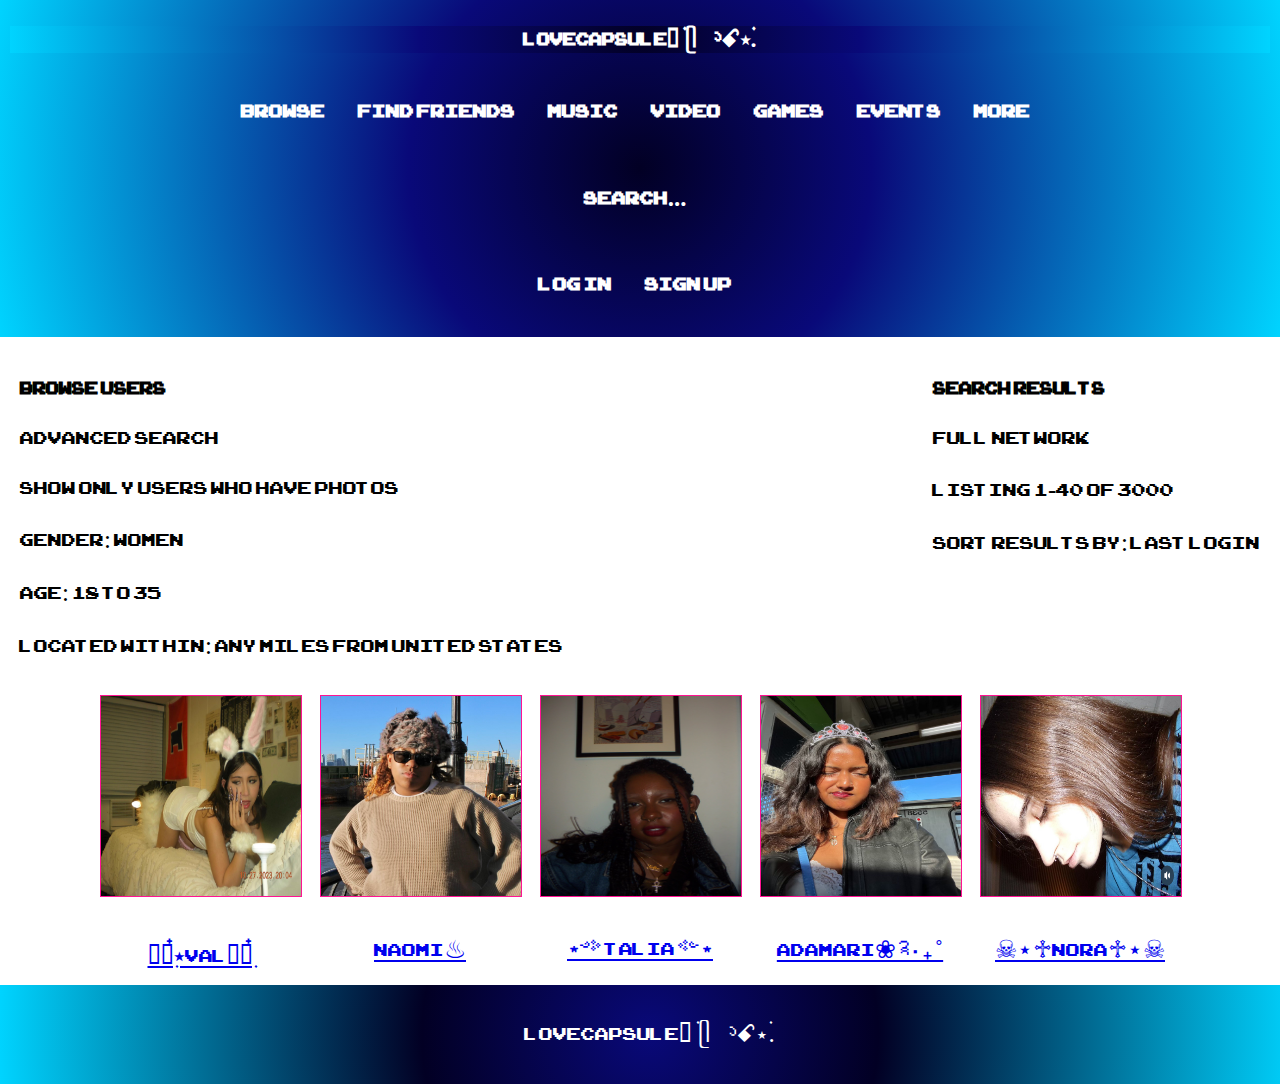
<file: index.html>
<!DOCTYPE html>
<html lang="en">
<head>
    <link rel="stylesheet" href="style.css">
    <title>LoveCapsule𖥔 ࣪ ᥫ᭡ꗃ⋆࣪.</title>
</head>
<body id="homepage">
    <header class="navigation">
        <h1 class="logo">LoveCapsule𖥔 ࣪ ᥫ᭡ꗃ⋆࣪.</h1>
        <div class="navLinks">

            <p>Browse</p>
            <p>Find Friends</p>
            <p>Music</p>
            <p>Video</p>
            <p>Games</p>
            <p>Events</p>
            <p>More</p>

        </div>
        <div class="search">
  
            <p>Search...</p>

        </div>
        <div class="accountInfo">
            <p>Log In</p>
            <p>Sign Up</p>
        </div>
    </header>

    <div class="clickables">
        <div class="options">
            <!-- Static filter options -->
            <h2>Browse Users</h2>
            <p>Advanced Search</p>
            <p>Show only users who have photos</p>
            <p>Gender: Women</p>
            <p>Age: 18 to 35</p>
            <p>Located within: Any miles from United States</p>
        </div>
        <div class="results">
            <!-- Static search results summary -->
            <h2>Search Results</h2>
            <p>Full Network</p>
            <p>Listing 1-40 of 3000</p>
            <p>Sort Results By: Last Login</p>
        </div>
    </div>

    <div class="homeprofiles">
        <div class="peopleToClick">
        	<div>
            <a href="valentina.html">
	          <img src="./valentina/valentinabackground.jpg" alt="Friend 2"style="width:200px;height:200px;">
	          <p>𖤐⭒๋࣭⭑Val𖤐⭒๋࣭</p>
		      </a>
        </div>
        	<div>
	      		 <a href="naomi.html">
	          <img src="./naomi/IMG_9732.jpeg" alt="Friend 2" style="width:200px;height:200px;">
	          <p>Naomi♨</p>
		      </a>
	      </div>
	      		  <div>
			<a href="talia.html">
	          <img src="./talia/100_0781.jpg" alt="Friend 2" style="width:200px;height:200px;">
	          <p>⋆༺Talia༻⋆</p>
		      </a>
	      </div>
	      <div>
			<a href="adamari.html">
	          <img src="./adamari/adamaripfp.jpg" alt="Friend 2"style="width:200px;height: 200px;">
	          <p>Adamari❀༉‧₊˚</p>
		      </a>
	      </div>
	      <div>
			<a href="nora.html">
	          <img src="./nora/friend2.jpg" alt="Friend 2" style="width:200x; height: 200px">
	          <p> ☠︎︎⋆♱NORA♱⋆☠︎︎</p>
		      </a>
	      </div>
    </div>

    <footer>
        <p> LoveCapsule𖥔 ࣪ ᥫ᭡ꗃ⋆࣪.</p>
    </footer>
</body>
</html>
</file>
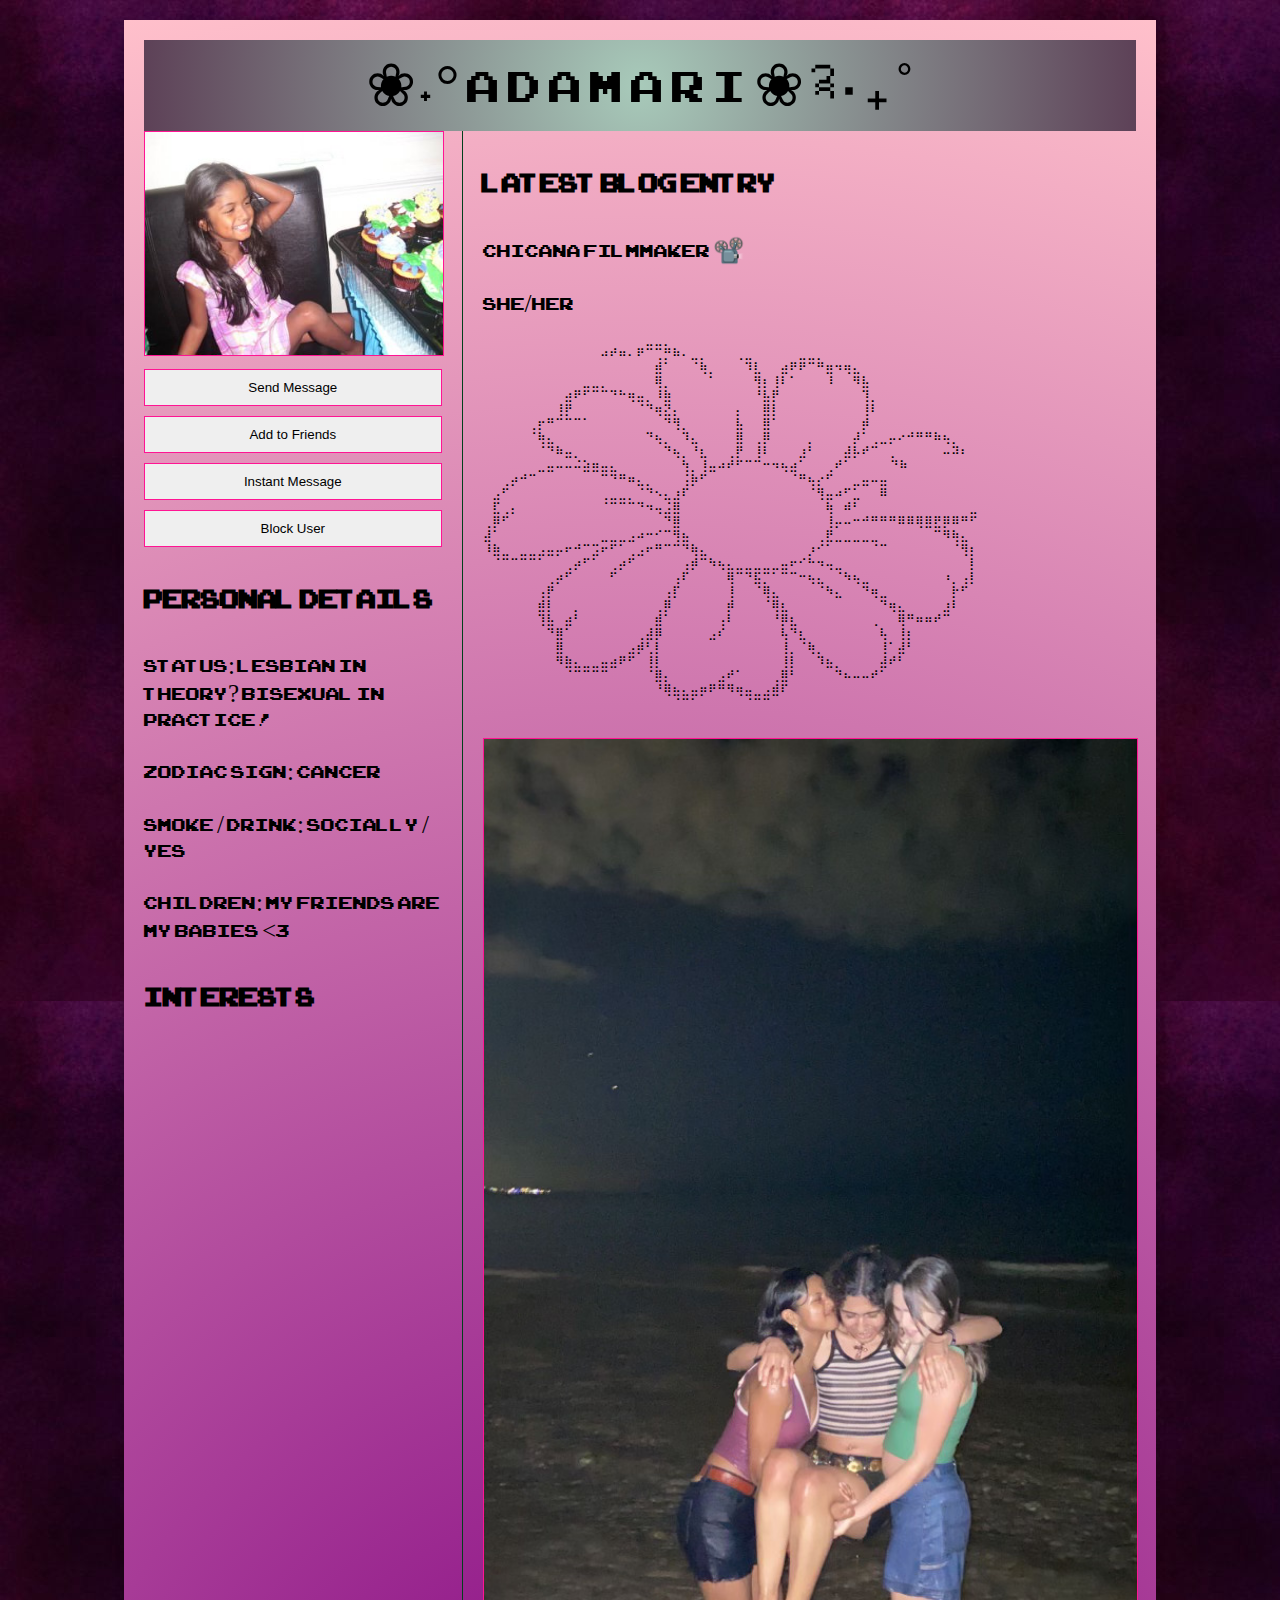
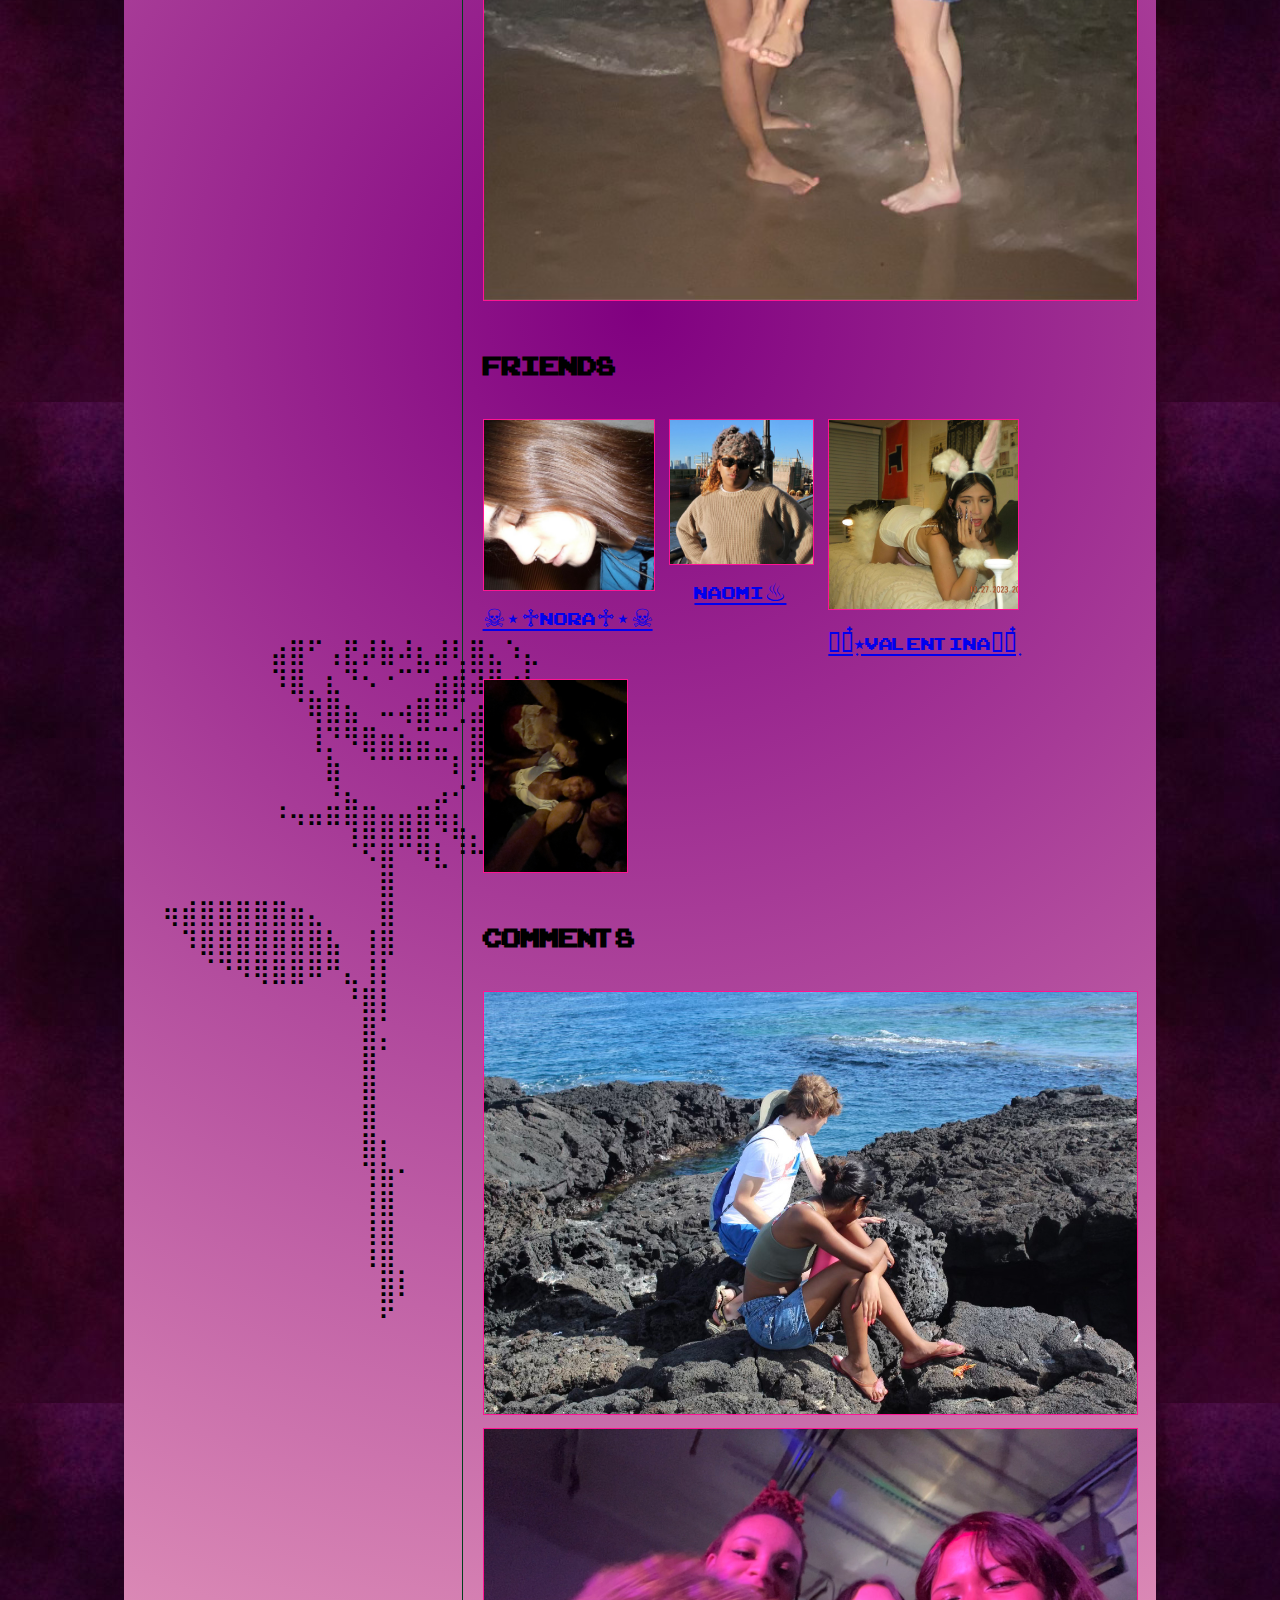
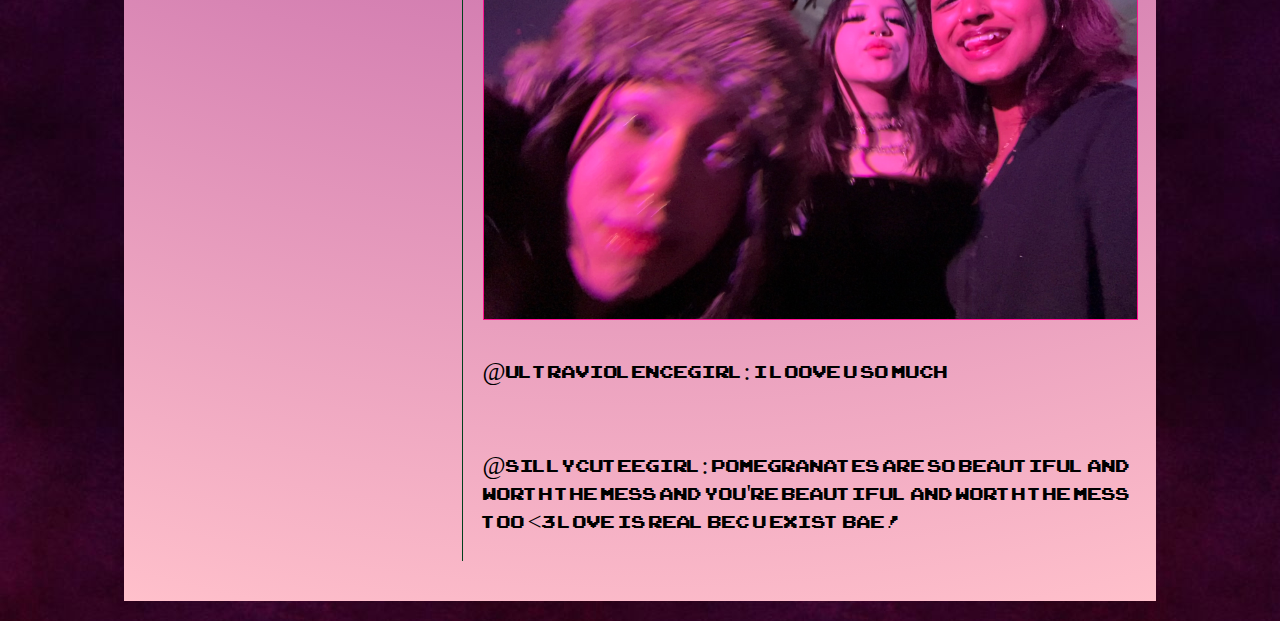
<file: adamari.html>
<!DOCTYPE html>
<html>
<head>
	<link rel="stylesheet" href="style.css">
	<title>𓆑Adamari❀༉‧₊˚</title>
</head>
<body id="adamari1">

<div class="mainlayout" id="adamari2">
	<!--
	<div class="EnterButtons">
		<p><a href="sienna.html">sienna</a></p>
		<p><a href="nora.html">nora</a></p>
	</div> 
	-->
  <header id="adamari3"> ❀˖° A d a m a r i ❀༉‧₊˚</header>
  
  <div class="profile">
    <div class="left-column" id="adamari4">
     
      <img src="./adamari/babyada.jpg" alt="Profile Image">
      
      <div class="interactions">
        <button>Send Message</button>
        <button>Add to Friends</button>
        <button>Instant Message</button>
        <button>Block User</button>
      </div>
      
     
      <div class="sectionOfInfo">
        <h3>Personal Details</h3>
        <p>Status: lesbian in theory? bisexual in practice !</p>
        <p>Zodiac Sign: Cancer</p>
        <p>Smoke / Drink: Socially / Yes</p>
        <p>Children: my friends are my babies <3</p>
      </div>
      
      
      <div class="sectionOfInfo">
        <h3>Interests</h3>
        <p><iframe style="border-radius:12px" src="https://open.spotify.com/embed/track/47k7FCxk7ylTwKCnJ3QTVc?utm_source=generator" width="100%" height="352" frameBorder="0" allowfullscreen="" allow="autoplay; clipboard-write; encrypted-media; fullscreen; picture-in-picture" loading="lazy"></iframe></p>

        <p><iframe style="border-radius:12px" src="https://open.spotify.com/embed/track/4Uiw0Sl9yskBaC6P4DcdVD?utm_source=generator&theme=0" width="100%" height="352" frameBorder="0" allowfullscreen="" allow="autoplay; clipboard-write; encrypted-media; fullscreen; picture-in-picture" loading="lazy"></iframe></p>

        <p><iframe style="border-radius:12px" src="https://open.spotify.com/embed/track/7jgBDJZfhiHnIhekjFUrsX?utm_source=generator" width="100%" height="352" frameBorder="0" allowfullscreen="" allow="autoplay; clipboard-write; encrypted-media; fullscreen; picture-in-picture" loading="lazy"></iframe></p>

        <br>

        <p>
        	
⠀⠀⠀⠀⠀⠀⠀⣴⣿⠋⢠⣟⡼⣷⠼⣆⣼⢇⣿⣄⠱⣄
⠀⠀⠀⠀⠀⠀⠀⠹⣿⡀⣆⠙⠢⠐⠉⠉⣴⣾⣽⢟⡰⠃
⠀⠀⠀⠀⠀⠀⠀⠀⠈⢿⣿⣦⠀⠤⢴⣿⠿⢋⣴⡏⠀⠀
⠀⠀⠀⠀⠀⠀⠀⠀⠀⢸⡙⠻⣿⣶⣦⣭⣉⠁⣿⠀⠀⠀
⠀⠀⠀⠀⠀⠀⠀⠀⠀⠀⣷⠀⠈⠉⠉⠉⠉⠇⡟⠀⠀⠀
⠀⠀⠀⠀⠀⠀⠀⢀⠀⠀⣘⣦⣀⠀⠀⣀⡴⠊⠀⠀⠀⠀
⠀⠀⠀⠀⠀⠀⠀⠈⠙⠛⠛⢻⣿⣿⣿⣿⠻⣧⡀⠀⠀⠀
⠀⠀⠀⠀⠀⠀⠀⠀⠀⠀⠀⠈⠫⣿⠉⠻⣇⠘⠓⠂⠀⠀
⠀⠀⠀⠀⠀⠀⠀⠀⠀⠀⠀⠀⠀⣿⠀⠀⠀⠀⠀⠀⠀⠀
⠀⢶⣾⣿⣿⣿⣿⣿⣶⣄⠀⠀⠀⣿⠀⠀⠀⠀⠀⠀⠀⠀
⠀⠀⠹⣿⣿⣿⣿⣿⣿⣿⣧⠀⢸⣿⠀⠀⠀⠀⠀⠀⠀⠀
⠀⠀⠀⠈⠙⠻⢿⣿⣿⠿⠛⣄⢸⡇⠀⠀⠀⠀⠀⠀⠀⠀
⠀⠀⠀⠀⠀⠀⠀⠀⠀⠀⠀⠘⣿⡇⠀⠀⠀⠀⠀⠀⠀⠀
⠀⠀⠀⠀⠀⠀⠀⠀⠀⠀⠀⠀⣿⡁⠀⠀⠀⠀⠀⠀⠀⠀
⠀⠀⠀⠀⠀⠀⠀⠀⠀⠀⠀⠀⣿⠁⠀⠀⠀⠀⠀⠀⠀⠀
⠀⠀⠀⠀⠀⠀⠀⠀⠀⠀⠀⠀⣿⠀⠀⠀⠀⠀⠀⠀⠀⠀
⠀⠀⠀⠀⠀⠀⠀⠀⠀⠀⠀⠀⣿⠀⠀⠀⠀⠀⠀⠀⠀⠀
⠀⠀⠀⠀⠀⠀⠀⠀⠀⠀⠀⠀⣿⡆⠀⠀⠀⠀⠀⠀⠀⠀
⠀⠀⠀⠀⠀⠀⠀⠀⠀⠀⠀⠀⢹⣷⠂⠀⠀⠀⠀⠀⠀⠀
⠀⠀⠀⠀⠀⠀⠀⠀⠀⠀⠀⠀⢸⣿⠀⠀⠀⠀⠀⠀⠀⠀
⠀⠀⠀⠀⠀⠀⠀⠀⠀⠀⠀⠀⢸⣿⠀⠀⠀⠀⠀⠀⠀⠀
⠀⠀⠀⠀⠀⠀⠀⠀⠀⠀⠀⠀⠸⣿⡀⠀⠀⠀⠀⠀⠀⠀
⠀⠀⠀⠀⠀⠀⠀⠀⠀⠀⠀⠀⠀⣿⠇⠀⠀⠀⠀⠀⠀⠀
⠀⠀⠀⠀⠀⠀⠀⠀⠀⠀⠀⠀⠀⠋⠀</p>

			<p><iframe style="border-radius:12px" src="https://open.spotify.com/embed/track/6UFivO2zqqPFPoQYsEMuCc?utm_source=generator" width="100%" height="352" frameBorder="0" allowfullscreen="" allow="autoplay; clipboard-write; encrypted-media; fullscreen; picture-in-picture" loading="lazy"></iframe></p>

			<p><iframe style="border-radius:12px" src="https://open.spotify.com/embed/track/6K8VQ84MqhsoakN5MjrnVR?utm_source=generator" width="100%" height="352" frameBorder="0" allowfullscreen="" allow="autoplay; clipboard-write; encrypted-media; fullscreen; picture-in-picture" loading="lazy"></iframe></p>

      </div>
    </div>
    
    <div class="right-column">
     
      <div class="sectionOfInfo">
        <h3>Latest Blog Entry</h3>
        <p>chicana filmmaker 📽️</p>
        <p> SHE/HER </p>
        <p id="flower"> ⠀⠀⠀⠀⠀⠀⠀⠀⠀⠀⠀⠀⠀⣠⡴⣤⡀⡶⠛⠛⠷⣦⡀⠀⠀⠀⠀⠀⠀⠀⠀⠀⠀⠀⠀⠀⠀
⠀⠀⠀⠀⠀⠀⠀⠀⠀⠀⠀⠀⠀⠀⠀⠀⠀⠀⠀⣼⠃⠀⠀⠙⣧⠀⠀⠀⠈⢻⡆⠀⠀⣠⡶⡿⠛⠷⣤⢤⣤⡀⠀⠀⠀⠀⠀⠀⠀⠀⠀⠀⠀⠀⠀
⠀⠀⠀⠀⠀⠀⠀⠀⠀⠀⠀⠀⠀⠀⠀⠀⠀⠀⠀⣿⠀⠀⠀⠀⠈⠃⠀⠀⠀⠀⢿⡄⢰⡏⠂⠀⠀⠀⢹⠀⠈⢿⣆⠀⠀⠀⠀⠀⠀⠀⠀⠀⠀⠀⠀
⠀⠀⠀⠀⠀⠀⠀⠀⠀⣠⡶⠟⠛⠓⠲⠦⣤⣀⠀⢸⣧⠀⠀⠀⠀⠀⠀⠀⠀⠀⠸⣇⡾⠀⠀⠀⠀⠀⠀⠀⠀⠀⢻⠀⠀⠀⠀⠀⠀⠀⠀⠀⠀⠀
⠀⠀⠀⠀⠀⠀⠀⠀⢰⡿⠀⠀⠀⠀⠀⠀⠈⠙⠳⣤⡻⡀⠀⠀⠀⠀⠀⠀⡀⠀⠀⣿⡇⠀⠀⠀⠀⠀⠀⠀⠀⠀⢸⡇⠀⠀⠀
⠀⠀⠀⠀⠀⠀⡤⠶⠚⠓⠒⠂⠀⠀⠀⠀⠀⠀⠀⠈⠻⢷⠀⠀⠀⠀⠀⠀⣇⠀⠀⣿⠃⠀⠀⠀⠀⠀⠀⠀⠀⠀⣼⠀⠀⠀⠀⠀⠀⠀
⠀⠀⠀⠀⠀⠘⣧⡀⠀⠀⠀⠀⠀⠀⠀⠀⠀⠀⠲⣄⠀⠈⢳⡀⠀⠀⠀⠀⣿⠀⠀⣿⠀⠀⠀⠀⠀⠀⠀⠀⠀⣰⠃⠀⠀⣀⡠⠴⠶⠶⣦⣄⠀⠀
⠀⠀⠀⠀⠀⠀⠘⠻⣦⣀⠀⠀⠀⠀⠀⠀⠀⠀⠀⠈⠳⣄⠀⠹⡄⠀⠀⠀⡿⠀⢸⡇⠀⠀⠀⢠⠇⠀⠀⠀⣰⣇⡴⠚⠉⠁⠀⠀⠀⠀⠀⣈⣳⡄
⠀⠀⠀⠀⠀⠀⠀⣀⣀⣉⣑⣢⣤⣀⡀⠀⠀⠀⠀⠀⠀⠈⢧⠀⢹⣀⣠⡼⠗⠒⠚⠤⢤⣄⣠⠋⠀⠀⠀⡴⠋⠁⠀⠀⠀					⠳⣦
⠀⠀⠀⣠⠴⠒⠉⠉⠀⠀⠀⠉⠉⠛⠻⠶⣤⡀⠀⠀⠀⠀⢘⣧⠞⠉⠀⠀⠀⠀⠀⠀⠀⠈⠙⠶⣄⡠⠞⠀⠀⠀⣀⣀⣀
⠀⢀⠞⠁⠀⠀⠀⠀⠀⠀⠀⠀⠀⠀⠀⠀⠀⠙⠳⢄⡀⢠⡞⠁⠀⠀⠀⠀⠀⠀⠀⠀⠀⠀⠀⠀⠘⢷⣀⣠⠖⠋⠉⠀⣿
⠀⡟⠀⡀⠀⠀⠀⠀⠀⠀⠀⠀⠀⠘⠛⠛⠓⠲⢤⣀⢙⣿⠀⠀⠀⠀⠀⠀⠀⠀⠀⠀⠀⠀⠀⠀⠀⠈⣯⠀⣴⠏
⠀⣿⠞⠁⠀⠀⠀⠀⠀⠀⠀⠀⠀⠀⠀⠀⠀⠀⠀⠈⠻⣿⠀⠀⠀⠀⠀⠀⠀⠀⠀⠀⠀⠀⠀⠀⠀⠀⢸⣀⣀⠤⠴⠶⠶⠶⣶⣶⣶⣶⡶⣶⣶⠶⠟
⣸⠃⠀⠀⠀⠀⠀⠀⠀⠀⠀⠀⠀⠀⠀⠀⢀⣠⠤⠔⠒⢿⣄⠀⠀⠀⠀⠀⠀⠀⠀⠀⠀⠀⠀⠀⠀⠀⡾⠁⠀⠀⠀⠀⠀⠀⠀⠀⠈⠉⠛⢷⣦⡀⠀
⢹⣦⠀⠀⠀⠀⢀⣀⣀⡤⠴⠒⢒⡭⠟⠋⠉⢀⡤⠶⠒⠚⠻⣦⡀⠀⠀⠀⠀⠀⠀⠀⠀⠀⠀⠀⢠⠜⠋⠉⠉⠉⠉⠙⠒⠀⠀⠀⠀⠀⠀⠀⠘⢿⡄
⠀⠙⠛⠒⠛⠛⠋⠉⠁⠀⣠⠖⠋⠀⠀⣠⠞⠉⠀⠀⠀⠀⢀⣼⠛⢦⣄⡀⠀⠀⠀⠀⠀⣀⡤⠔⠧⢤⣀⠀⠀⠀⠀⠀⠀⠀⠀⠀⠀⠀⠀⠀⠀⠈⡇
⠀⠀⠀⠀⠀⠀⠀⠀⣠⠞⠁⠀⠀⠀⠞⠁⠀⠀⠀⠀⠀⢀⡞⠁⠀⠀⠈⣿⠛⠻⣟⠛⠋⠛⠒⠤⣄⡀⠈⠙⢦⣄⠀⠀⠀⠀⠀⠀⠀⠀⠀⢠⠀⢀⡇
⠀⠀⠀⠀⠀⠀⢀⡾⠁⠀⠀⠀⠀⠀⠀⠀⠀⠀⠀⠀⢀⡞⠀⠀⠀⠀⠀⢸⠀⠀⠙⣷⡀⠀⠀⠀⠈⠙⢦⡀⠀⠈⠻⣤⠀⠀⠀⠀⠀⠀⠀⠀⡧⠞⠁
⠀⠀⠀⠀⠀⠀⣼⡇⠀⠀⠀⠀⠀⠀⠀⠀⠀⠀⠀⠀⣾⠁⠀⠀⠀⠀⠀⣼⠀⠀⠀⠘⣿⡄⠀⠀⠀⠀⠀⠉⠀⠀⠀⠈⠻⣤⡀⠀⠀⠀⠀⢠⡇⠀
⠀⠀⠀⠀⠀⠀⢻⣇⠀⣠⠇⠀⠀⠀⠀⠀⠀⠀⠀⣼⠃⠀⠀⠀⠀⠀⢀⡇⠀⠀⠀⠀⠸⣿⡄⠀⠀⠀⠀⠀⠀⠀⠀⠀⠀⠈⣿⠶⣤⣤⡴⠛⠀⠀
⠀⠀⠀⠀⠀⠀⠈⠻⣶⠋⠀⠀⠀⠀⠀⠀⠀⠀⣰⣿⠀⠀⠀⠀⠀⢀⡜⠀⠀⠀⠀⠀⠀⣇⠻⡄⠀⠀⠀⠀⠀⠀⠀⠈⣆⠀⢸⡄⠀
⠀⠀⠀⠀⠀⠀⠀⠀⣿⠀⠀⠀⠀⠀⠀⠀⢀⣼⠏⡇⠀⠀⠀⠀⠀⠉⠀⠀⠀⠀⠀⠀⠀⢸⠀⠙⣦⠀⠀⠀⠀⠀⠀⠀⢸⠂⣸⠇⠀
⠀⠀⠀⠀⠀⠀⠀⠀⢿⣦⡀⠀⠀⣀⣠⡶⠟⠁⢸⡇⠀⠀⠀⠀⠀⠀⠀⠀⠀⠀⠀⠀⠀⢸⡇⠀⠈⢳⣄⠀⠀⠀⠀⠀⣸⡴⠏⠀⠀⠀⠀⠀⠀⠀⠀
⠀⠀⠀⠀⠀⠀⠀⠀⠀⠙⠛⠛⠛⠛⠉⠀⠀⠀⠘⣷⡀⠀⠀⠀⠀⠀⢀⡴⠂⠀⠀⠀⠀⣾⠇⠀⠀⠀⠉⠳⣄⣀⣀⡴⠋⠀⠀⠀⠀⠀⠀⠀⠀⠀
⠀⠀⠀⠀⠀⠀⠀⠀⠀⠀⠀⠀⠀⠀⠀⠀⠀⠀⠀⠹⣷⣄⡀⣀⣤⡶⠿⢶⣤⣀⠀⢀⣼⡟⠀⠀⠀⠀⠀⠀⠀⠀⠀⠀⠀⠀⠀⠀⠀⠀⠀⠀⠀⠀
⠀⠀⠀⠀⠀⠀⠀⠀⠀⠀⠀⠀⠀⠀⠀⠀⠀⠀⠀⠀⠈⠙⠛⠋⠁⠀⠀⠀⠈⠙⠛⠛⠉⠀
</p>
  
⠀<img src="./adamari/adafriends.jpg" alt="PicofFriends">
      </div>
      
  
      <div class="sectionOfInfo">
        <h3>Friends</h3>
        <div class="friends">
	      		  <div>
			<a href="nora.html">
	          <img src="./nora/friend2.jpg" alt="Friend 2">
	          <p> ☠︎︎⋆♱NORA♱⋆☠︎︎</p>
		      </a>
	      </div>
	      		  <div>
			<a href="naomi.html">
	          <img src="./naomi/IMG_9732.jpeg" alt="Friend 2">
	          <p>Naomi♨</p>
		      </a>
	      </div>
	       <div>
		  	<a href="valentina.html">
		  		<img src="./valentina/valentinabackground.jpg" alt="Friend 1">
		  		<p>𖤐⭒๋࣭⭑Valentina𖤐⭒๋࣭</p>
		  	</a>
		  </div>
        <div>
        <img src="./adamari/adafriends2.jpg">
      </div>

        </div>
      </div>
      
      
      <div class="sectionOfInfo">
        <h3>Comments</h3>

         <img src="./adamari/adabeach.jpg">
        <img src="./adamari/IMG_2334.jpg">

        <p>@ultraviolencegirl: I LOOVE U SO MUCH</p>
        <br>
        <p>@sillycuteegirl: pomegranates are so beautiful and worth  the mess and you're beautiful and worth the mess too <3 love is real bec u exist bae !
      </div>
    </div>
  </div>
  
</div>

</body>
</html><!DOCTYPE html>
</file>
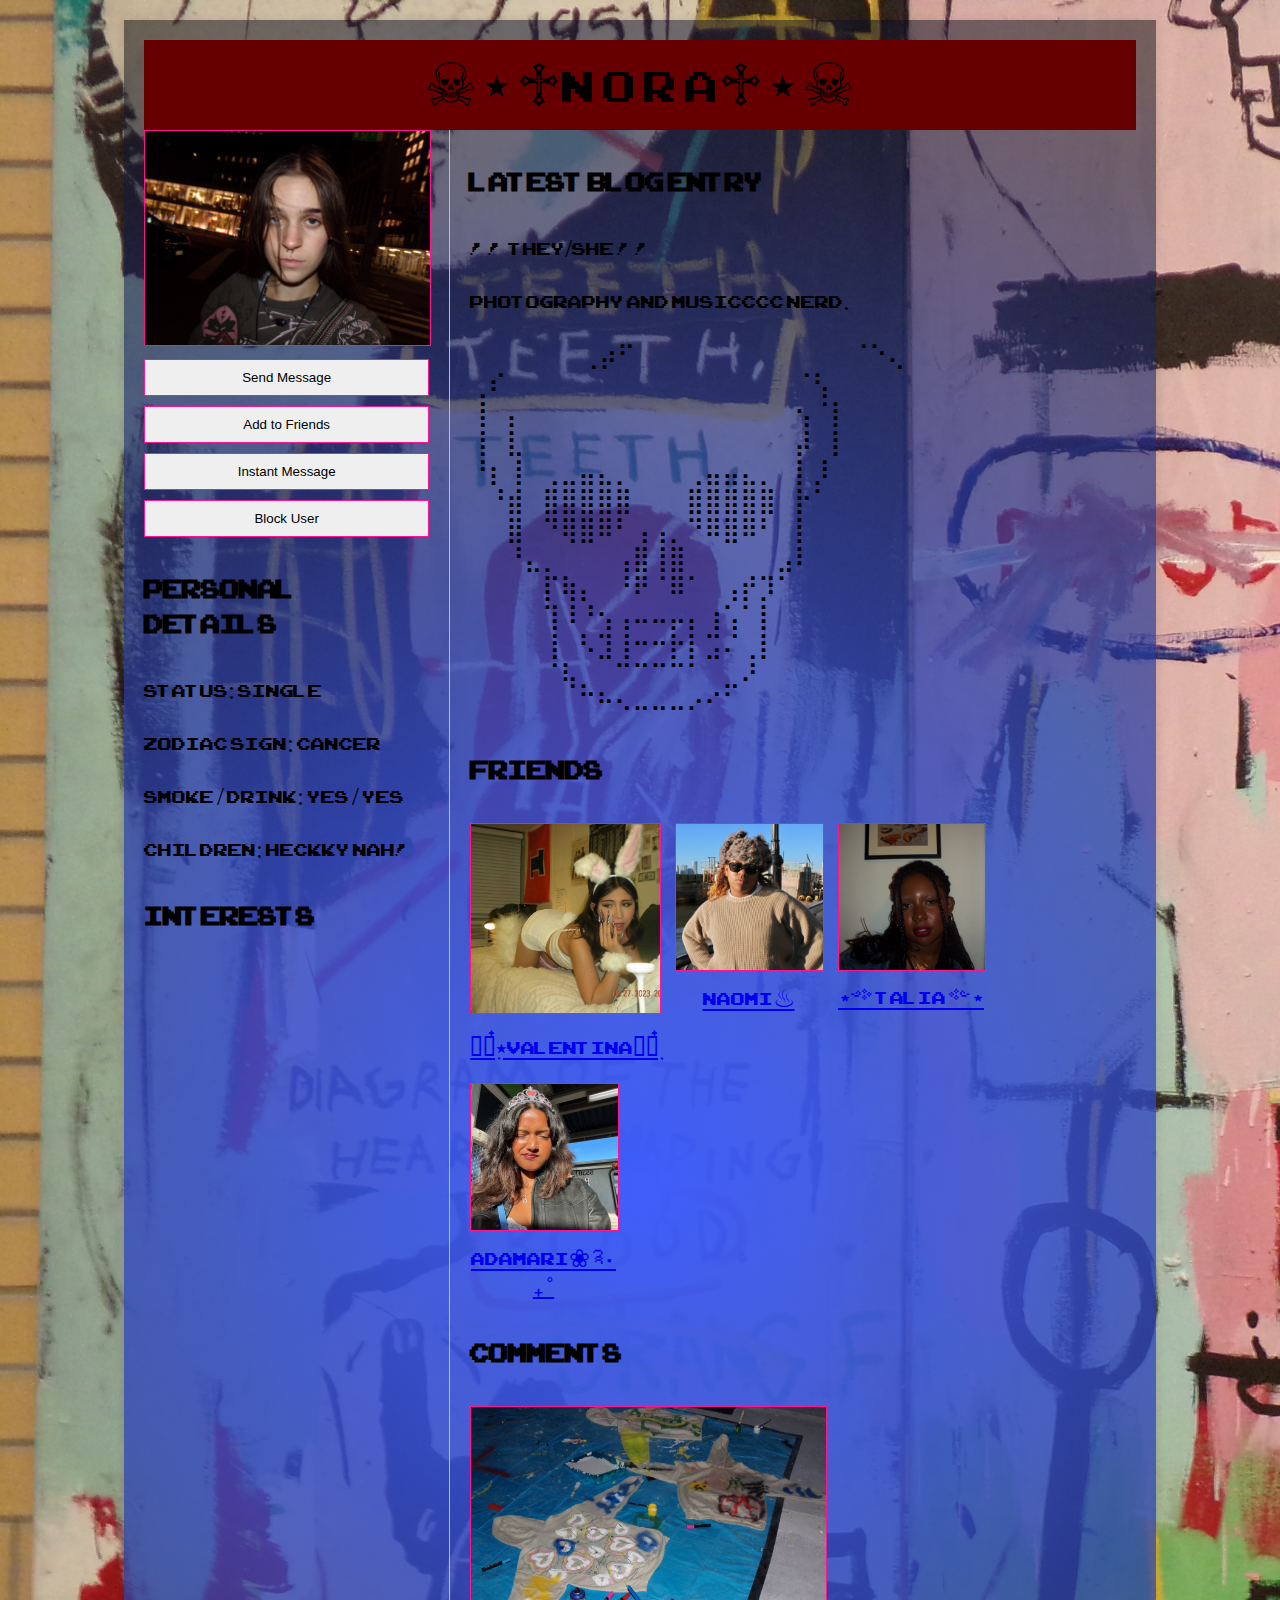
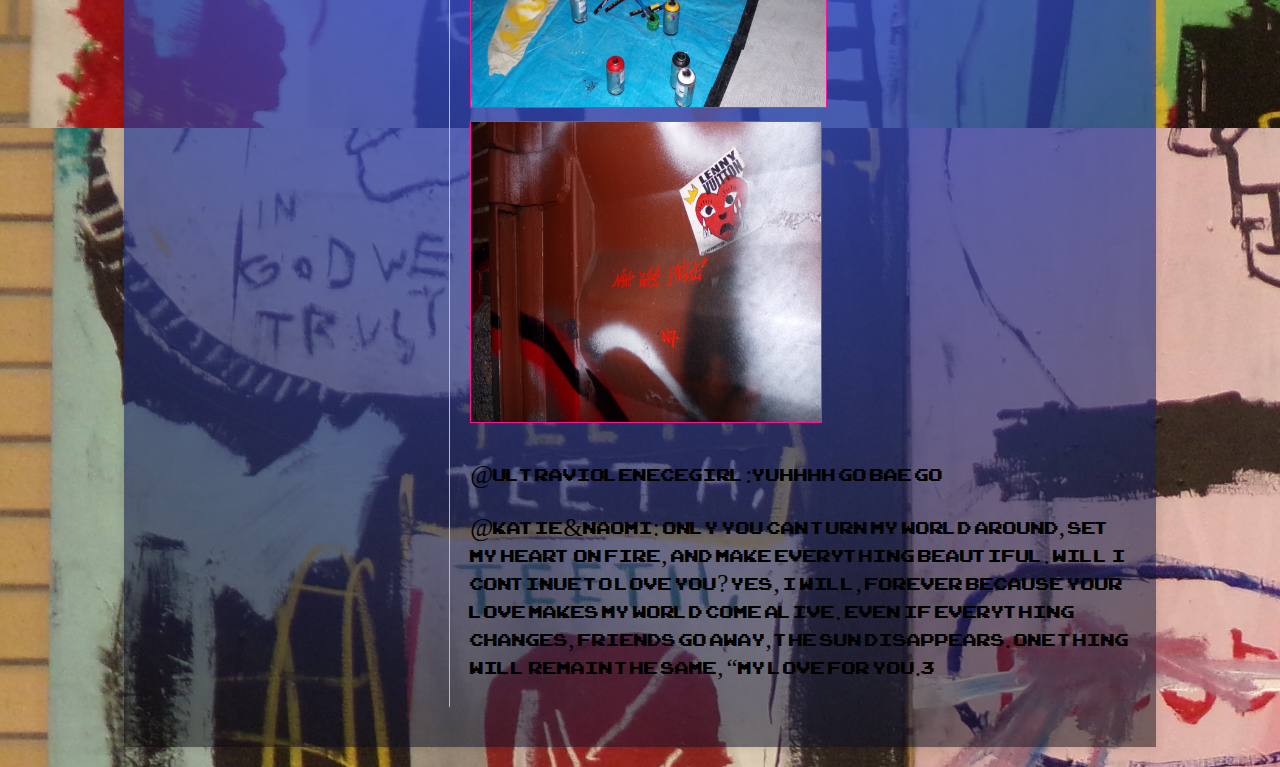
<file: nora.html>
<!DOCTYPE html>
<html>
<head>
	<link rel="stylesheet" href="style.css">
	<title>☠︎︎NORA☠ </title>
</head>
<body id="nora1">

<div class="mainlayout" id="nora2">
	<!--
	<div class="EnterButtons">
		<p><a href="sienna.html">sienna</a></p>
		<p><a href="nora.html">nora</a></p>
	</div> 
	-->
  <header id="nora3">☠︎︎⋆♱N O R A♱⋆☠︎︎</header>
  
  <div class="profile">
    <div class="left-column" id="nora4">
     
      <img src="./nora/norapfp.jpg" alt="Profile Image">
      
      <div class="interactions">
        <button>Send Message</button>
        <button>Add to Friends</button>
        <button>Instant Message</button>
        <button>Block User</button>
      </div>
      
     
      <div class="sectionOfInfo">
        <h3>Personal Details</h3>
        <p>Status: Single</p>
        <p>Zodiac Sign: Cancer</p>
        <p>Smoke / Drink: Yes / Yes</p>
        <p>Children: heckky nah!</p>
      </div>
      
      
      <div class="sectionOfInfo">
        <h3>Interests</h3>
        <p><iframe style="border-radius:12px" src="https://open.spotify.com/embed/track/6tqgWsn8X6toxh1zZpcbor?utm_source=generator" width="100%" height="152" frameBorder="0" allowfullscreen="" allow="autoplay; clipboard-write; encrypted-media; fullscreen; picture-in-picture" loading="lazy"></iframe></p>

        <p><iframe style="border-radius:12px" src="https://open.spotify.com/embed/track/3RjB6goQY4QV7wRNPY9FoE?utm_source=generator" width="100%" height="152" frameBorder="0" allowfullscreen="" allow="autoplay; clipboard-write; encrypted-media; fullscreen; picture-in-picture" loading="lazy"></iframe></p>

        <p><iframe style="border-radius:12px" src="https://open.spotify.com/embed/track/4WXAlq6RUBPqhq4nyU8OYb?utm_source=generator" width="100%" height="152" frameBorder="0" allowfullscreen="" allow="autoplay; clipboard-write; encrypted-media; fullscreen; picture-in-picture" loading="lazy"></iframe></p>

        <p><iframe style="border-radius:12px" src="https://open.spotify.com/embed/track/7b9OBMfDXNO9FUiJWfJP4o?utm_source=generator" width="100%" height="152" frameBorder="0" allowfullscreen="" allow="autoplay; clipboard-write; encrypted-media; fullscreen; picture-in-picture" loading="lazy"></iframe></p>

      </div>
    </div>
    
    <div class="right-column">
     
      <div class="sectionOfInfo">
        <h3>Latest Blog Entry</h3>
        <p>!! they/she !!</p>
        <p> photography and musicccc nerd. </p>
        <p id="skull"> ⠀⠀⠀⠀⠀
⠀⢀⡴⠋⠀⠀⠀⠀⠀⠀⠀⠀⠀⠀⠀⠀⠈⠑⢄⠀⠀
⢀⠎⠀⠀⠀⠀⠀⠀⠀⠀⠀⠀⠀⠀⠀⠀⠀⠀⠈⢣⠀
⢸⠀⡄⠀⠀⠀⠀⠀⠀⠀⠀⠀⠀⠀⠀⠀⠀⠀⢢⠈⡇
⢸⠀⣇⠀⠀⠀⠀⠀⠀⠀⠀⠀⠀⠀⠀⠀⠀⠀⡼⠀⡇
⠘⡆⢸⠀⢀⣀⣤⣄⡀⠀⠀⠀⢀⣤⣤⣄⡀⠀⡇⡸⠀
⠀⠘⣾⠀⣿⣿⣿⣿⣿⠀⠀⠀⣿⣿⣿⣿⣿⠀⡗⠁⠀
⠀⠀⣿⠀⠙⢿⣿⠿⠃⢠⢠⡀⠙⠿⣿⠿⠃⠀⡇⠀⠀
⠀⠀⠘⣄⡀⠀⠀⠀⢠⣿⢸⣿⠀⠀⠀⠀⠀⣠⠇⠀⠀
⠀⠀⠀⠀⡏⢷⡄⠀⠘⠟⠈⠿⠁⠀⢠⡞⡹⠁⠀⠀⠀
⠀⠀⠀⠀⢹⠸⠘⢢⢠⠤⠤⡤⡄⢰⢡⠁⡇⠀⠀⠀⠀
⠀⠀⠀⠀⢸⠀⠣⣹⢸⠒⠒⡗⡇⣩⠌⢀⡇⠀⠀⠀⠀
⠀⠀⠀⠀⠈⢧⡀⠀⠉⠉⠉⠉⠁⠀⣀⠜⠀⠀⠀⠀⠀
⠀⠀⠀⠀⠀⠀⠉⠓⠢⠤⠤⠤⠔⠊⠁⠀⠀⠀⠀⠀⠀</p>
      </div>
      
  
      <div class="sectionOfInfo">
        <h3>Friends</h3>
        <div class="friends">
		  <div>
			<a href="valentina.html">
	          <img src="./valentina/valentinabackground.jpg" alt="Friend 2">
	          <p>𖤐⭒๋࣭⭑Valentina𖤐⭒๋࣭</p>
		      </a>
	      </div>
	      		<div>
	      		  <a href="naomi.html">
	          <img src="./naomi/IMG_9732.jpeg" alt="Friend 2">
	          <p>Naomi♨</p>
		      </a>
	      </div>
	      		  <div>
			<a href="talia.html">
	          <img src="./talia/100_0781.jpg" alt="Friend 2">
	          <p>⋆༺Talia༻⋆</p>
		      </a>
	      </div>
	      <div>
			<a href="adamari.html">
	          <img src="./adamari/adamaripfp.jpg" alt="Friend 2">
	          <p>Adamari❀༉‧₊˚</p>
		      </a>
	      </div>
	     
        
        </div>
      </div>
      
      
      <div class="sectionOfInfo">
        <h3>Comments</h3>

         <img src="./nora/98.jpg" style="width:355px;height:300px;">
        <img src="./nora/7.jpg" style="width:350px;height:300px;">

        <p>@ultraviolenecegirl:YUHHHH GO BAE GO</p>
        <p>@katie&naomi:  Only you can turn my world around, set my heart on fire, and make everything beautiful. Will I continue to love you? Yes, I will, forever because your love makes my world come alive. Even if everything changes, friends go away, the sun disappears. One thing will remain the same, “My love for you.3 </p>
        <!-- REMEMBER TO ADD MORE UNDER THE PHOTOS SILLY i gotta add more mf -->
      </div>
    </div>
  </div>
  
</div>

</body>
</html><!DOCTYPE html>
</file>
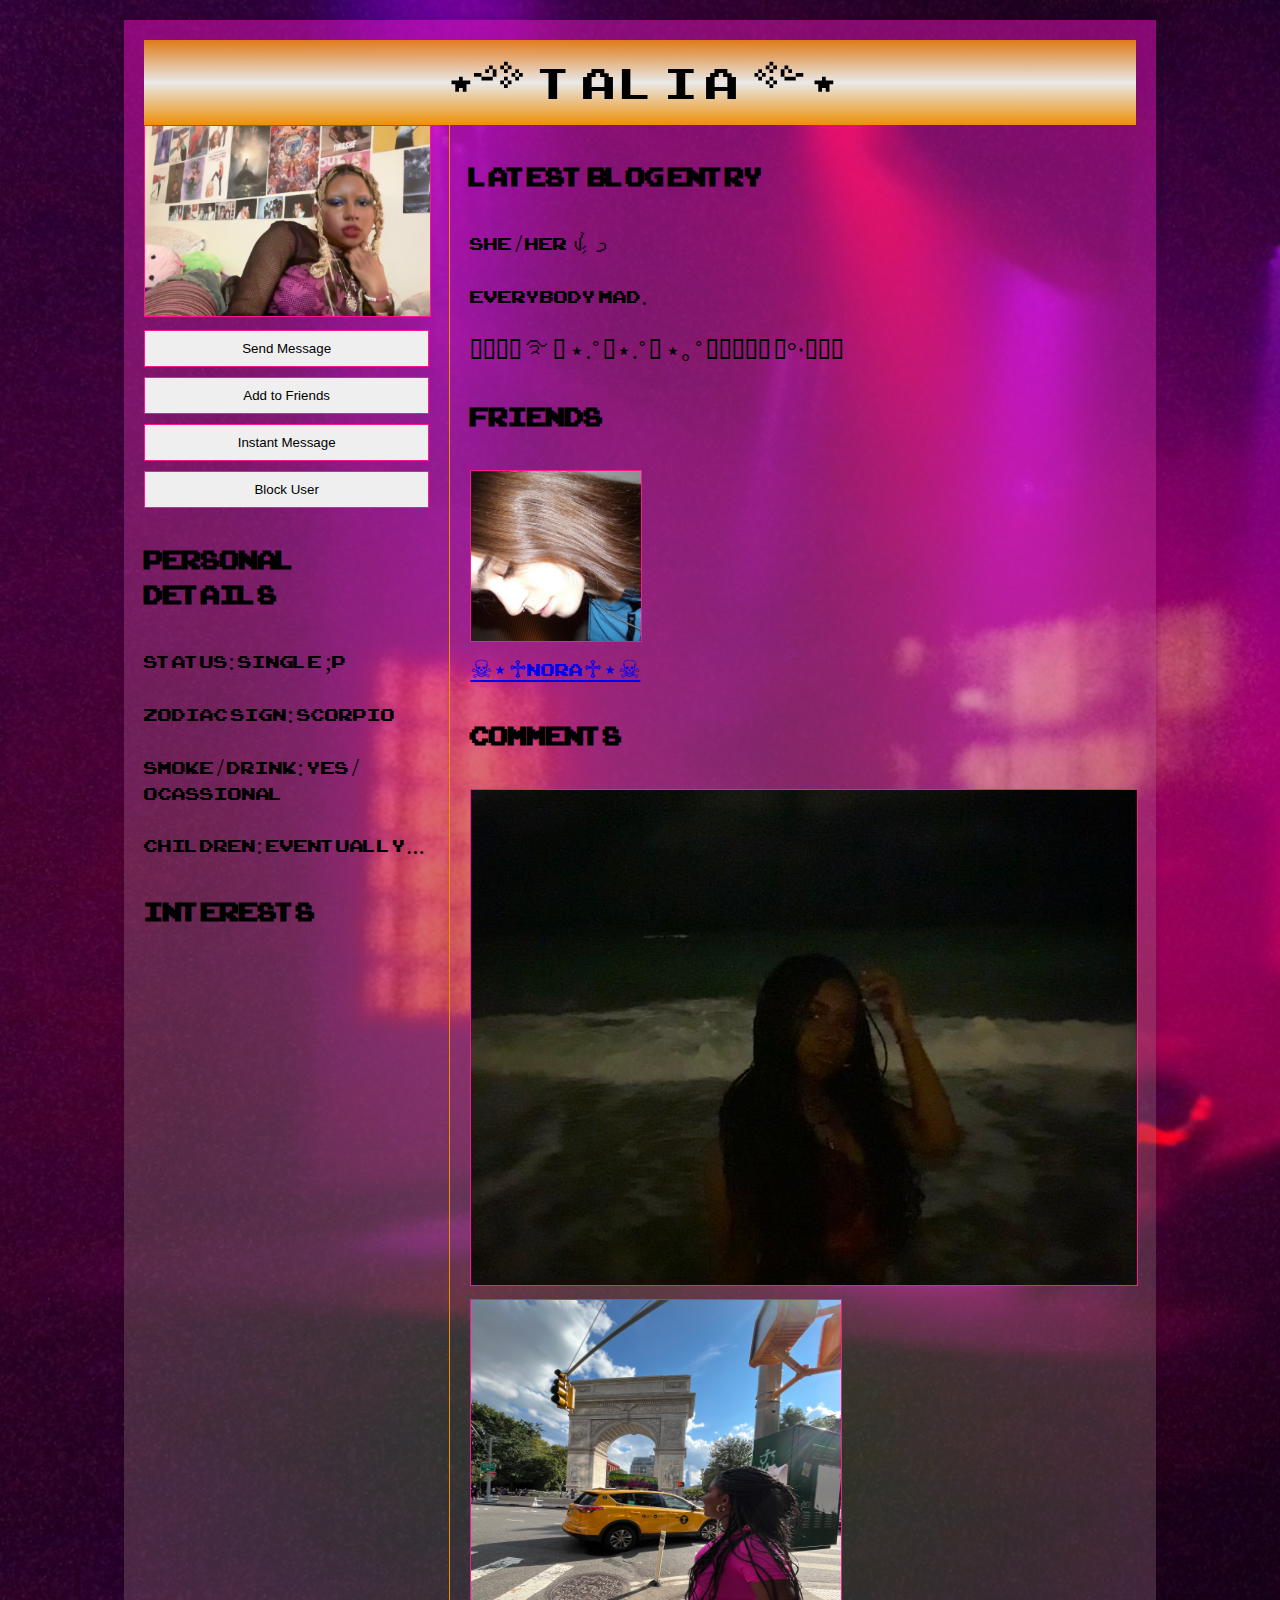
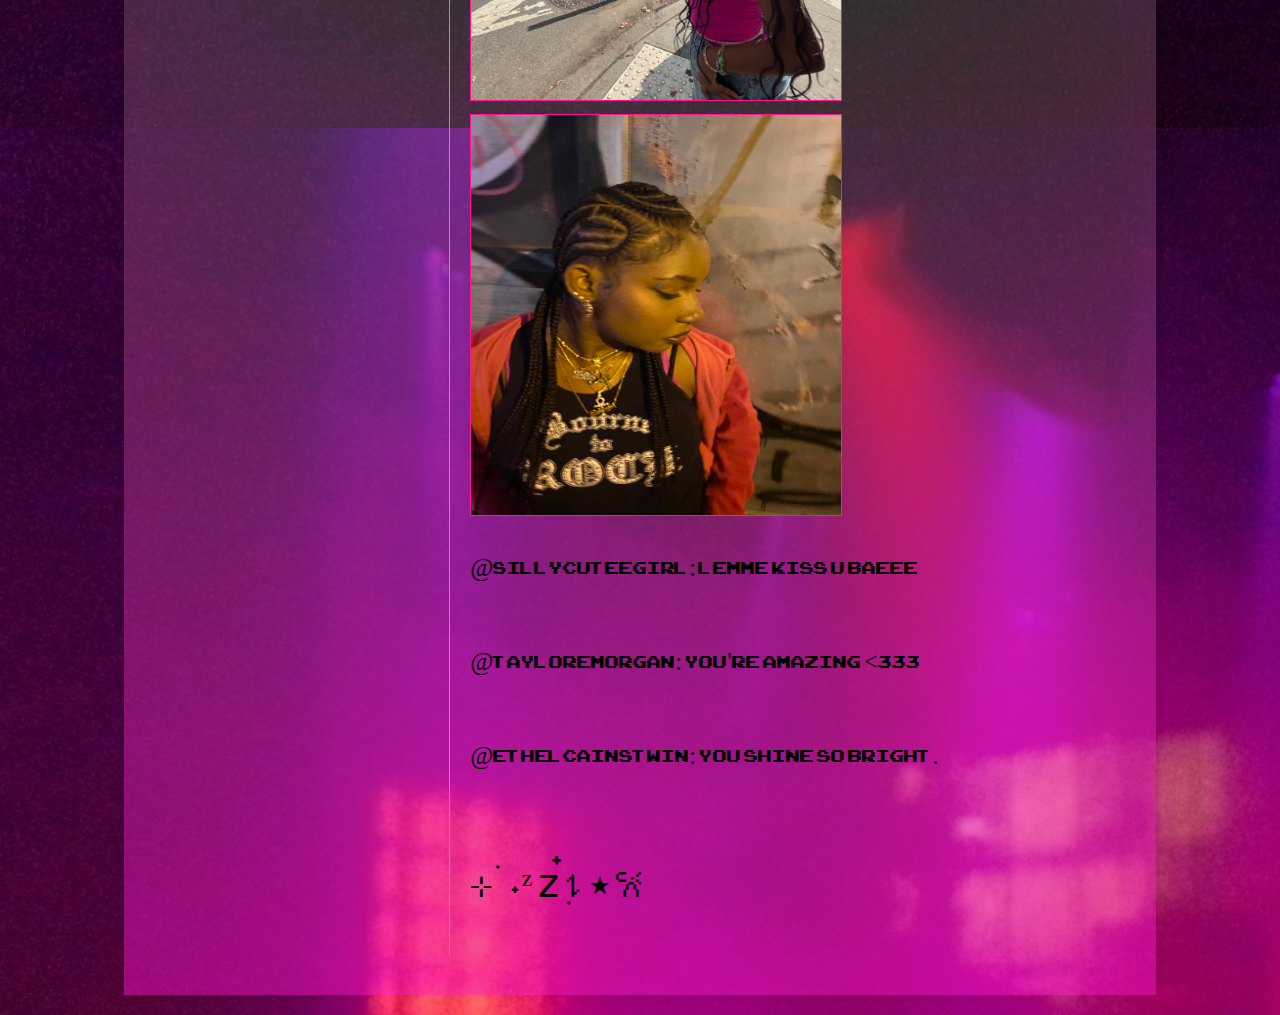
<file: talia.html>
<!DOCTYPE html>
<html>
<head>
	<link rel="stylesheet" href="style.css">
	<title>⋆༺Talia༻⋆</title>
</head>
<body id="talia1">

<div class="mainlayout" id="talia2">
	<!--
	<div class="EnterButtons">
		<p><a href="sienna.html">sienna</a></p>
		<p><a href="nora.html">nora</a></p>
	</div> 
	-->
  <header id="talia3">⋆༺ T a l i a ༻⋆</header>
  
  <div class="profile">
    <div class="left-column" id="talia4">
     
      <img src="./talia/Photo_on_12-16-23_at_9.10_PM.jpg" alt="Profile Image">
      
      <div class="interactions">
        <button>Send Message</button>
        <button>Add to Friends</button>
        <button>Instant Message</button>
        <button>Block User</button>
      </div>
      
     
      <div class="sectionOfInfo">
        <h3>Personal Details</h3>
        <p>Status: Single ;P</p>
        <p>Zodiac Sign: Scorpio</p>
        <p>Smoke / Drink: Yes / Ocassional</p>
        <p>Children: eventually...</p>
      </div>
      
      
      <div class="sectionOfInfo">
        <h3>Interests</h3>
        <p><iframe style="border-radius:12px" src="https://open.spotify.com/embed/track/44ilgyMoBYcM3ZzLbiJJTp?utm_source=generator" width="100%" height="352" frameBorder="0" allowfullscreen="" allow="autoplay; clipboard-write; encrypted-media; fullscreen; picture-in-picture" loading="lazy"></iframe></p>

        <p><iframe style="border-radius:12px" src="https://open.spotify.com/embed/album/2x4aShbWkdZ1h8sfO23yZN?utm_source=generator" width="100%" height="352" frameBorder="0" allowfullscreen="" allow="autoplay; clipboard-write; encrypted-media; fullscreen; picture-in-picture" loading="lazy"></iframe></p>

        <p><iframe style="border-radius:12px" src="https://open.spotify.com/embed/track/65krtHkaYLPr0mEbjL61UP?utm_source=generator" width="100%" height="352" frameBorder="0" allowfullscreen="" allow="autoplay; clipboard-write; encrypted-media; fullscreen; picture-in-picture" loading="lazy"></iframe></p>

        <p><iframe style="border-radius:12px" src="https://open.spotify.com/embed/track/43bYs8QkPdCdy5esfnmU1T?utm_source=generator" width="100%" height="152" frameBorder="0" allowfullscreen="" allow="autoplay; clipboard-write; encrypted-media; fullscreen; picture-in-picture" loading="lazy"></iframe></p>

      </div>
    </div>
    
    <div class="right-column">
     
      <div class="sectionOfInfo">
        <h3>Latest Blog Entry</h3>
        <p>  she / her ᡣ𐭩 </p>
        <p> everybody mad.  </p>
        <p>
        	𓂃𓂃𓂃𓊝 ࿐
			𓇼 ⋆.˚  𓆝⋆.˚    𓇼 ⋆｡˚ 𓆞𓆉𓆝𓇼𓆟  𖦹°‧𓆝𓆡𓆜</p>
   
      </div>
      
  
      <div class="sectionOfInfo">
        <h3>Friends</h3>
        <div class="friends">
	      		<div>
	      		  <a href="nora.html">
	          <img src="./nora/friend2.jpg" alt="Friend 2">
	          <p>☠︎︎⋆♱NORA♱⋆☠︎︎</p>
		      </a>
	      </div>
        
        </div>
      </div>
      
      
      <div class="sectionOfInfo">
        <h3>Comments</h3>

         <img src="./talia/IMG_5937.jpg">
        <img src="./talia/IMG_8536.jpg" style="width:370px;height:400px;">
        <img src="./talia/IMG_9014.jpg" style="width:370px;height:400px;">
       

        <p>@sillycuteegirl: LEMME KISS U BAEEE</p>
        <br>
        <p>@tayloremorgan: you're amazing <333</p>
        <br>
        <p>@ethelcainstwin: you shine so bright.</p>
        <br>
        <p id="emphasis">⊹ ࣪ ˖ᶻ 𝗓 𐰁๋࣭ ⭑𐙚</p>
      </div>
    </div>
  </div>
  
</div>

</body>
</html><!DOCTYPE html>
</file>
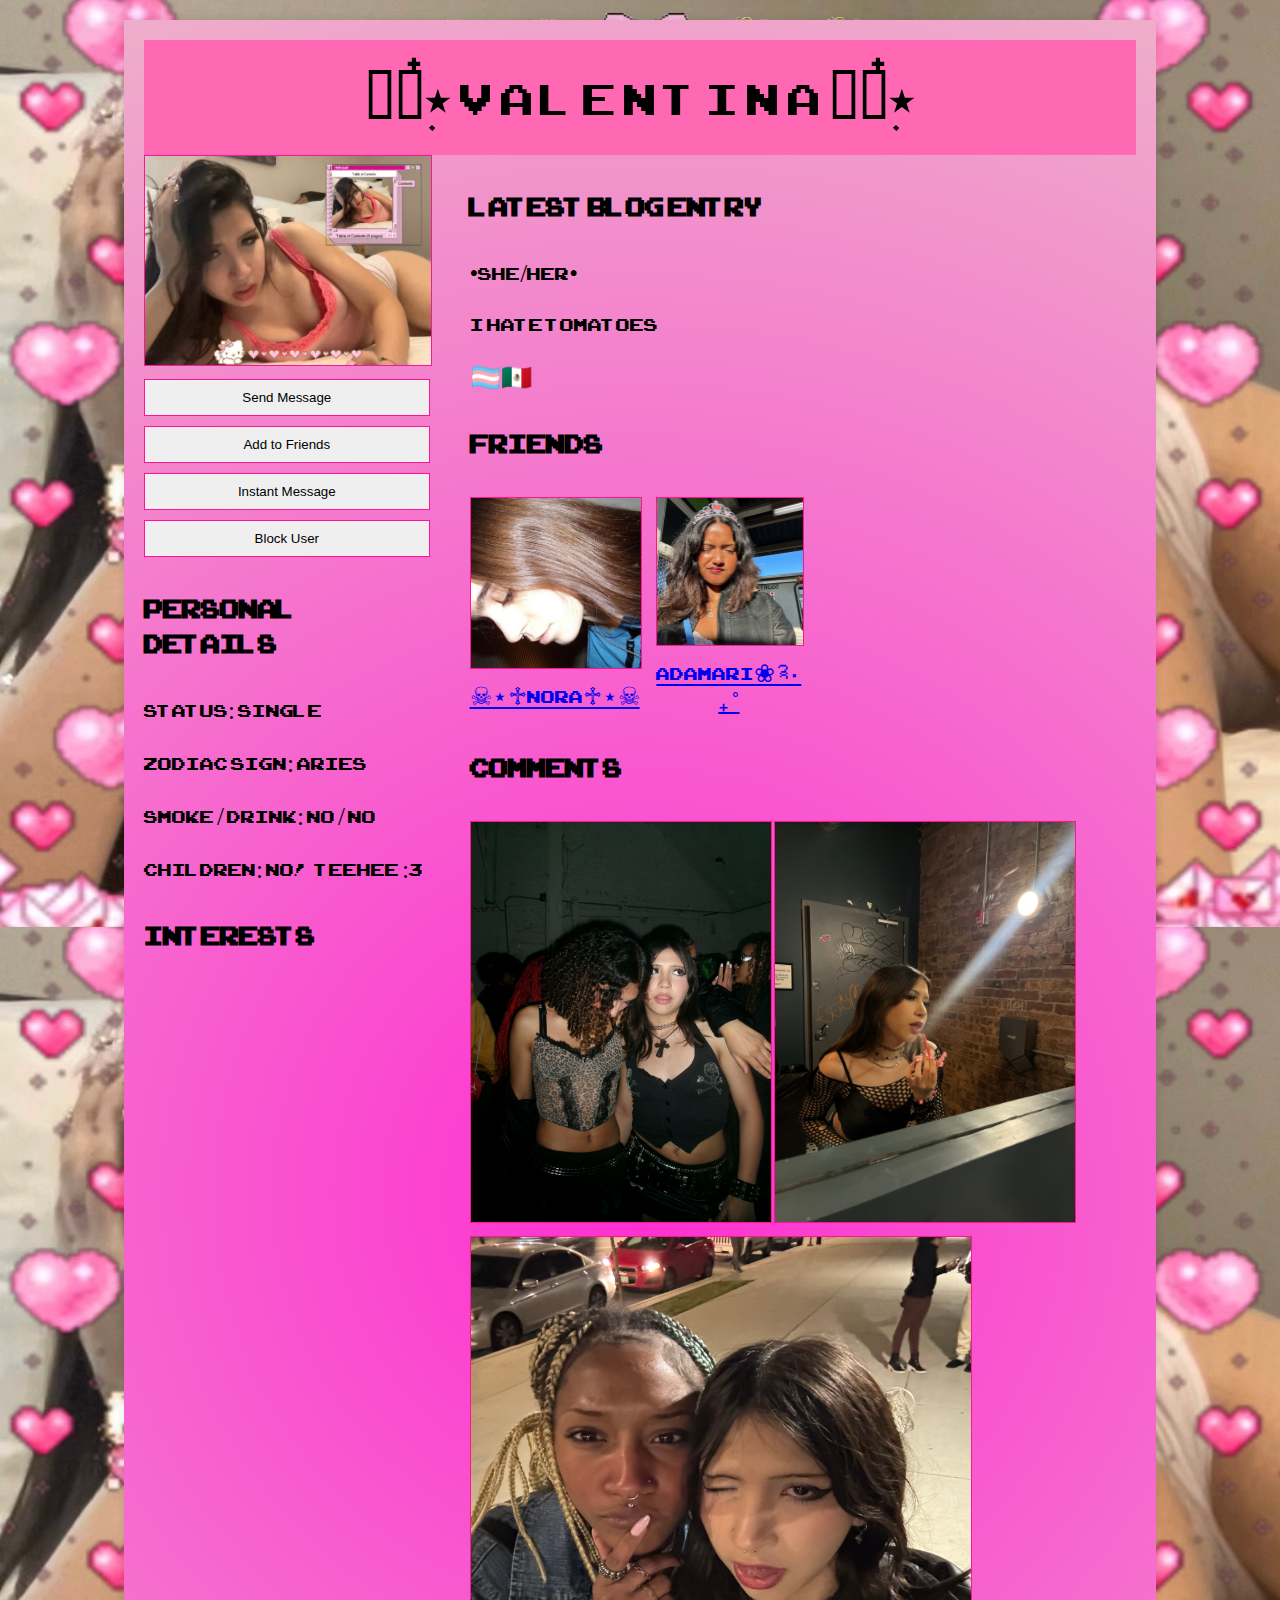
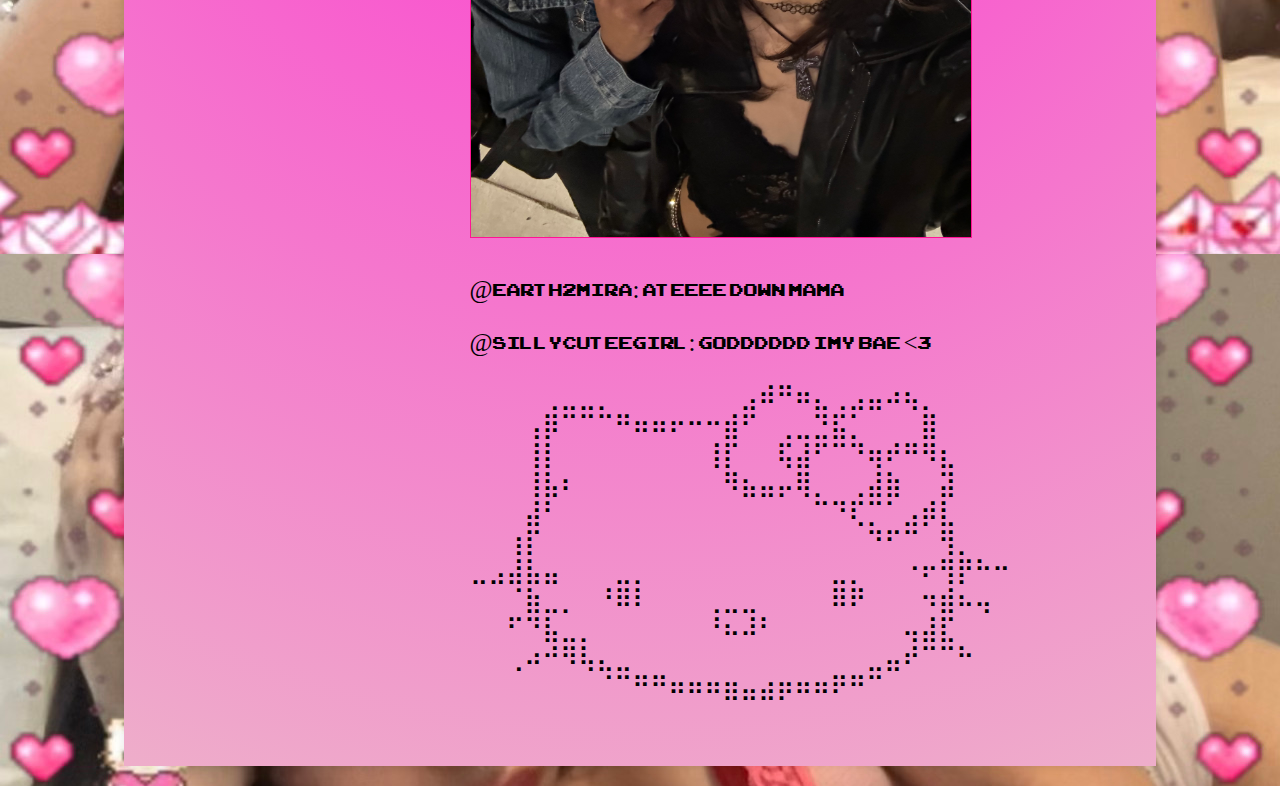
<file: valentina.html>
<!DOCTYPE html>
<html>
<head>
	<link rel="stylesheet" href="style.css">
	<title>Valentina ♡</title>
</head>
<body id="valentina1">

<div class="mainlayout" id="valentina2">
	<!--
	<div class="EnterButtons">
		<p><a href="sienna.html">sienna</a></p>
		<p><a href="nora.html">nora</a></p>
	</div> 
	-->
  <header id="valentina3">𖤐⭒๋࣭⭑ V A L E N T I N A 𖤐⭒๋࣭⭑</header>
  
  <div class="profile">
    <div class="left-column">
     
      <img src="./valentina/valetinapfp.jpg" alt="Profile Image">
      
      <div class="interactions">
        <button>Send Message</button>
        <button>Add to Friends</button>
        <button>Instant Message</button>
        <button>Block User</button>
      </div>
      
     
      <div class="sectionOfInfo">
        <h3>Personal Details</h3>
        <p>Status: Single</p>
        <p>Zodiac Sign: Aries</p>
        <p>Smoke / Drink: No / No</p>
        <p>Children: NO! teehee :3</p>
      </div>
      
      
      <div class="sectionOfInfo">
        <h3>Interests</h3>

        <p><iframe style="border-radius:12px" src="https://open.spotify.com/embed/track/3mT3nS7uqcSrw7rPvHs8oq?utm_source=generator" width="100%" height="352" frameBorder="0" allowfullscreen="" allow="autoplay; clipboard-write; encrypted-media; fullscreen; picture-in-picture" loading="lazy"></iframe></p>

        <p><iframe style="border-radius:12px" src="https://open.spotify.com/embed/track/4fixebDZAVToLbUCuEloa2?utm_source=generator" width="100%" height="352" frameBorder="0" allowfullscreen="" allow="autoplay; clipboard-write; encrypted-media; fullscreen; picture-in-picture" loading="lazy"></iframe></p>

        <p><iframe style="border-radius:12px" src="https://open.spotify.com/embed/track/0dlP9SnqQa5k1A9mReybFb?utm_source=generator" width="100%" height="352" frameBorder="0" allowfullscreen="" allow="autoplay; clipboard-write; encrypted-media; fullscreen; picture-in-picture" loading="lazy"></iframe></p>

      </div>
    </div>
    
    <div class="right-column">
     
      <div class="sectionOfInfo">
        <h3>Latest Blog Entry</h3>
        <p>•she/her•</p>
        <p> i hate tomatoes </p>
        <p> 🏳️‍⚧️🇲🇽 </p>
      </div>
      
  
      <div class="sectionOfInfo">
        <h3>Friends</h3>
        <div class="friends">
		  <div>
			<a href="nora.html">
	          <img src="./nora/friend2.jpg" alt="Friend 2">
	          <p> ☠︎︎⋆♱NORA♱⋆☠︎︎</p>
		      </a>
	      </div>
	      		  <div>
			<a href="adamari.html">
	          <img src="./adamari/adamaripfp.jpg" alt="Friend 2">
	          <p>Adamari❀༉‧₊˚</p>
		      </a>
	      </div>
			
        </div>
      </div>
      
      
      <div class="sectionOfInfo">
        <h3>Comments</h3>
        <img src="./valentina/100_0383.jpg" style="width: 300px;height:400px;">
        <img src="./valentina/IMG_3113.jpg" style="width:300px;height:400px;">
        <img src="./valentina/IMG_6967.jpg" style="width:500px;height:600px;">
        <p>@earth2mira: ateeee down mama</p>
        <p>@sillycuteegirl: GODDDDDD imy bae <3 </p>
        <p>⠀⠀⠀⠀⢀⣀⣀⡀⠀⠀⠀⠀⠀⠀⠀⣠⠾⠛⠶⣄⢀⣠⣤⠴⢦⡀⠀⠀⠀⠀
⠀⠀⠀⢠⡿⠉⠉⠉⠛⠶⠶⠖⠒⠒⣾⠋⠀⢀⣀⣙⣯⡁⠀⠀⠀⣿⠀⠀⠀⠀
⠀⠀⠀⢸⡇⠀⠀⠀⠀⠀⠀⠀⠀⢸⡏⠀⠀⢯⣼⠋⠉⠙⢶⠞⠛⠻⣆⠀⠀⠀
⠀⠀⠀⢸⣧⠆⠀⠀⠀⠀⠀⠀⠀⠀⠻⣦⣤⡤⢿⡀⠀⢀⣼⣷⠀⠀⣽⠀⠀⠀
⠀⠀⠀⣼⠃⠀⠀⠀⠀⠀⠀⠀⠀⠀⠀⠀⠀⠀⠀⠉⠙⢏⡉⠁⣠⡾⣇⠀⠀⠀
⠀⠀⢰⡏⠀⠀⠀⠀⠀⠀⠀⠀⠀⠀⠀⠀⠀⠀⠀⠀⠀⠀⠙⠋⠉⠀⢻⡀⠀⠀
⣀⣠⣼⣧⣤⠀⠀⠀⣀⡀⠀⠀⠀⠀⠀⠀⠀⠀⠀⠀⣀⡀⠀⠀⠐⠖⢻⡟⠓⠒
⠀⠀⠈⣷⣀⡀⠀⠘⠿⠇⠀⠀⠀⢀⣀⣀⠀⠀⠀⠀⠿⠟⠀⠀⠀⠲⣾⠦⢤⠀
⠀⠀⠋⠙⣧⣀⡀⠀⠀⠀⠀⠀⠀⠘⠦⠼⠃⠀⠀⠀⠀⠀⠀⠀⢤⣼⣏⠀⠀⠀
⠀⠀⢀⠴⠚⠻⢧⣄⣀⠀⠀⠀⠀⠀⠀⠀⠀⠀⠀⠀⠀⠀⣀⣤⠞⠉⠉⠓⠀⠀
⠀⠀⠀⠀⠀⠀⠀⠈⠉⠛⠛⠶⠶⠶⣶⣤⣴⡶⠶⠶⠟⠛⠉⠀⠀⠀⠀⠀⠀⠀</p>
       
      </div>
    </div>
  </div>
  
</div>
</body>
</html><!DOCTYPE html>
</file>
<file: style.css>
@font-face {
  font-family: consistant;
  src: url("./arcadeclassic/ARCADECLASSIC.TTF");
}
body {
  margin: 0;
  padding: 20px;
  font-family: consistant;
}
.mainlayout {
  width: 80%;
  margin: auto;
  padding: 20px;
  box-shadow: 0 0 10px rgba(0, 0, 0, 0.1);
}
header {
  padding: 10px;
  text-align: center;
  font-size: 60px;
}

h3 {

  font-size: 35px;
}

p {
  font-size: 25px;
}
.profile {
  display: flex;
  margin-bottom: 20px;
}

footer {
  background: rgb(9,9,121);
  background: radial-gradient(circle, rgba(9,9,121,1) 0%, rgba(2,0,36,1) 35%, rgba(0,212,255,1) 100%);
  color: white;
  text-align: center;
  padding: 10px;
  position: relative;
  bottom: 0;
  width: 100%;
}

.left-column {
  width: 30%;
  padding-right: 20px;
 
}
.right-column {
  width: 70%;
  padding-left: 20px;
}
.sectionOfInfo {
  margin-bottom: 20px;
}
.friends {
  display: flex;
  justify-content: flex-start;
  flex-wrap: wrap;
  gap: 1em;
}

.friends > div {
  flex-basis: 22%;
  text-align: center;
}

.friends > div > a > img {
  width: 100%;
  aspect-ratio: 1/1;
  object-fit: cover;
}

.friends > div > a > p {
  margin: 0;
}

img {
  width: 100%;
  border: 1px solid #FF1493;
  margin-bottom: 10px;
}
.interactions button {
  display: block;
  width: 100%;
  padding: 10px;
  margin-bottom: 10px;
  cursor: pointer;
  backgrond:linear-gradient(45deg, #ee9ca7 0%, #ffdde1 100%);
  border: 1px solid #FF1493;
}

#valentina1{
  background-image: url("./valentina/valetinabackg.jpg"); /*body*/
}

#valentina2{
  background: rgb(254,46,209);
  background: radial-gradient(circle, rgba(254,46,209,1) 0%, rgba(238,174,202,1) 100%); /*MAIN LAYOUT*/
}

#valentina3{
background-color: hotpink; /*header*/
}

#valentina4{
 border-right: 1px solid #FFB6C1; /*left column*/
}

#nora1{
background-image: url("./nora/21.jpg"); /*body*/
}

#nora2{
background: rgb(63,94,251);
background: radial-gradient(circle, rgba(63,94,251,1) 0%, rgba(0,0,0,0.46124387254901966) 100%);
}

#nora3{
background-color: #660000;
}

#nora4{
 border-right: 1px solid #FEBE10; /*left column*/
}

#skull{
  font-size: 25px;
}

#adamari1{
background-image: url("./adamari/adamariback.jpeg");
}

#adamari2{
  background: radial-gradient(circle, rgb(128, 0, 128), rgb(255, 192, 203));
}

#adamari3{
  background: radial-gradient(circle, #a8caba 0%, #5d4157 100%);
}

#adamari4{
border-right: 1px solid #01411C
}

#flower{
  font-size: 12px;
}

#naomi1{
  background-image: url("./naomi/IMG_8814.jpeg");
}

#naomi2{
background: rgb(0,255,4);
background: radial-gradient(circle, rgba(0,255,4,0.23295255602240894) 0%, rgba(2,6,3,1) 100%);
}

#naomi3{
background-color: #A51C30;
}

#naomi4{
  border-right: 1px solid white;
}

#talia1{
  background-image: url("./nora/nora2.jpg");
}

#talia2{
  background: rgb(0,255,4);
  background: radial-gradient(circle, rgba(0,255,4,0.23295255602240894) 0%, rgba(254,16,206,0.4640449929971989) 100%);
}

#talia3{
 background: rgb(238,143,8); 
 background: linear-gradient(0deg, rgba(238,143,8,1) 0%, rgba(233,233,233,1) 50%, rgba(238,143,8,0.8477984943977591) 100%);
}

#talia4{
   border-right: 1px solid #ee8f08
}

#emphasis{
  font-size: 40px;
}

#homepage{
  margin: 0;
  padding: 0;
  box-sizing: border-box;
  font-family: consistant;
}

.navigation, .logo{
  font-size: 24px;
  font-weight: bold;
  text-align: center;
  background: rgb(2,0,36);
  background: radial-gradient(circle, rgba(2,0,36,1) 0%, rgba(9,9,121,1) 35%, rgba(0,212,255,1) 100%);
  color: white;
}

.navLinks > p, .search > p, .accountInfo > p {
  display: inline-block;
  margin-right: 10px;
  padding: 5px 10px;
  color: white;
}

.clickables{
  background-color: 020024;
  padding: 20px;
  display: flex;
  justify-content: space-between;
}

.options, .results{
  color: #wheat;
  margin-bottom: 10px;
}

.options > h2, .results > h2{
  color: #white;
  margin-bottom: 10px;
}

.options > p, .results > p{
  margin-bottom: 5px;
}

.homeprofiles .peopleToClick {
    display: flex;
    flex-wrap: wrap;
    justify-content: center; 
    gap: 20px; 
}

.homeprofiles .peopleToClick > div {
    width: 200px;
    text-align: center; 
}

.homeprofiles .peopleToClick > img {
    width: 100%; 
    height: auto; 
    object-fit: cover;
}

.peopleToClick> div > a > p {
  margin-bottom: 10px;
  text-align: center;
}
</file>
